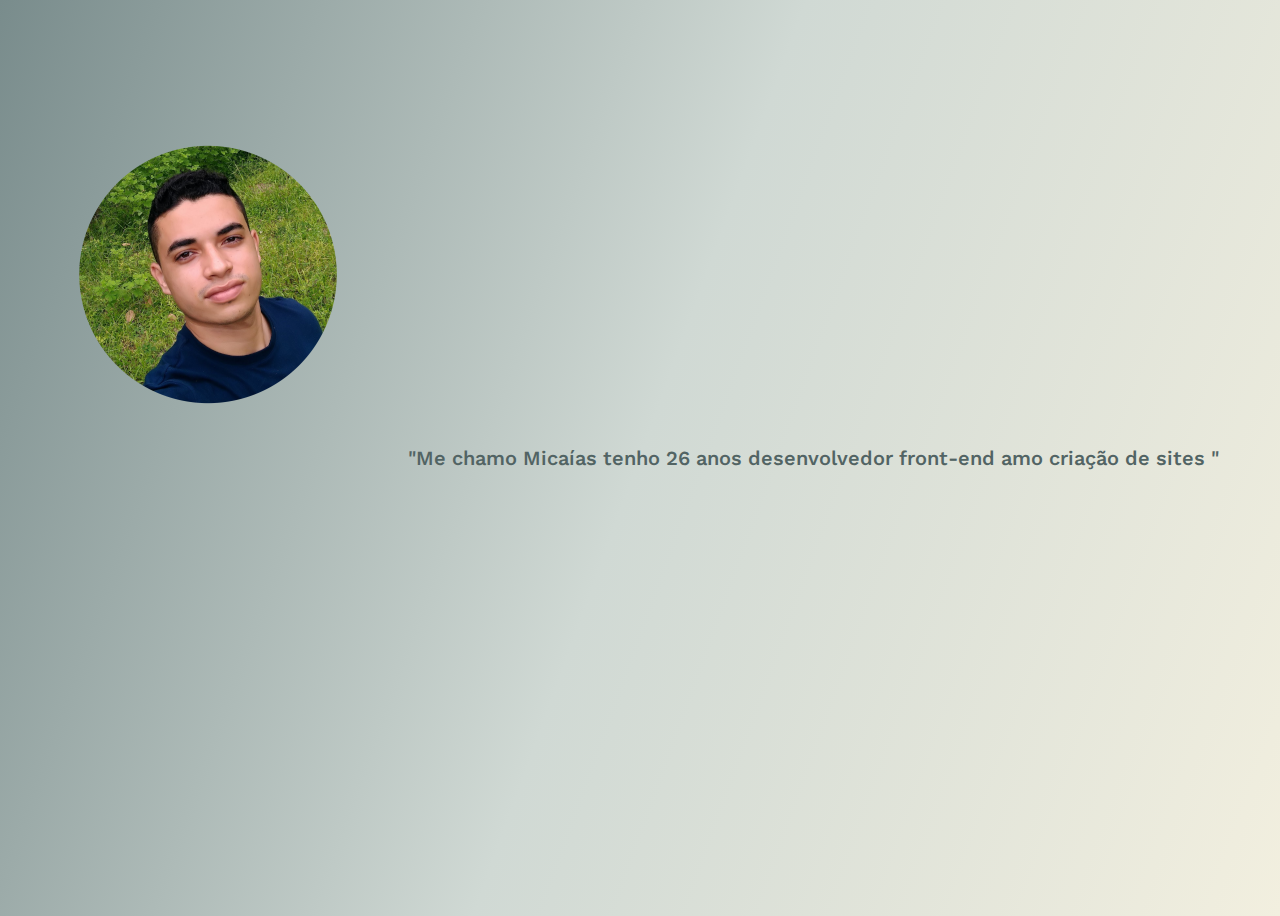
<file: index.html>
<!DOCTYPE html>
<html lang="pt-br">
<head>
    <meta charset="UTF-8">
    <meta name="viewport" content="width=device-width, initial-scale=1.0">
    <link rel="stylesheet" href="style.css">
    <title>Apresentação</title>
</head>
<body>
    <picture>
          <img src="eu2.png" alt="">
        </picture>                                                     <p>"Me chamo Micaías tenho 26 anos desenvolvedor front-end amo criação de sites "</p>
</body>
</html>
</file>
<file: style.css>
@charset "UTF-8";
 
 @import url('https://fonts.googleapis.com/css2?family=Fredericka+the+Great&family=Poppins:ital,wght@1,300&family=Work+Sans:ital,wght@0,100;0,200;0,300;0,600;1,100;1,200;1,500;1,600&display=swap');


body{
    background-image:linear-gradient( 290deg ,#F2EFDF,#D0D9D4,#798C8C) ;
}
picture{
    text-align: center;
    float: left;
}

p{
  text-align: center; 
  height: 100vh;
  margin: 0;
  display:flex ;
  align-items: center;
  font-family: 'Fredericka the Great', serif;
  font-family: 'Poppins', sans-serif;
  font-family: 'Work Sans', sans-serif;
  color: #526464;
  font-size: 20px;
  font-weight: 550;
}
</file>
